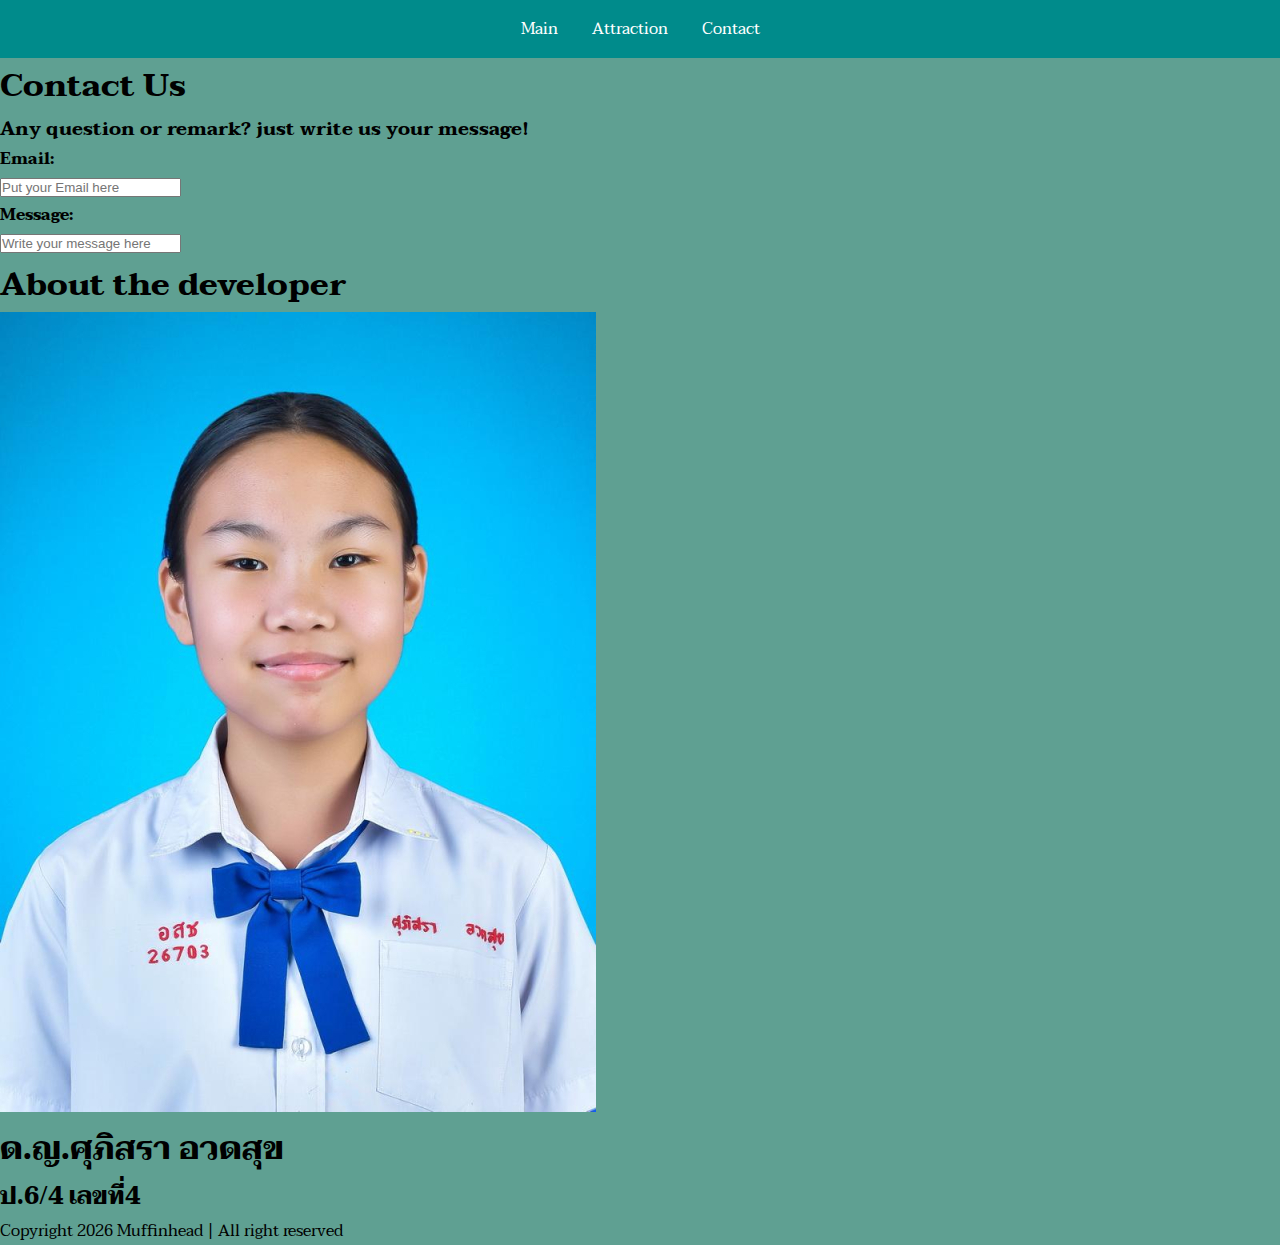
<file: Contact.html>
<!DOCTYPE html>
<html lang="en">
<head>
    <meta charset="UTF-8">
    <meta name="viewport" content="width=device-width, initial-scale=1.0">
    <link rel="preconnect" href="https://fonts.googleapis.com">
<link rel="preconnect" href="https://fonts.gstatic.com" crossorigin>
<link href="https://fonts.googleapis.com/css2?family=Taviraj:ital,wght@0,100;0,200;0,300;0,400;0,500;0,600;0,700;0,800;0,900;1,100;1,200;1,300;1,400;1,500;1,600;1,700;1,800;1,900&display=swap" rel="stylesheet">
    <title>Chiang Mai Tour</title>
    <link rel="stylesheet" href="style.css">
</head>
<body>
    <!--Header-->
<div class="header">
    <header>
        <ul>
            <li><a href="index.html">Main</a></li>
            <li><a href="Attraction.html">Attraction</a></li>
            <li><a href="Contact.html">Contact</a></li>
        </ul>
    </header>
</div>

<div class="Contact">
<h1>Contact Us</h1>
<h3>Any question or remark? just write us your message!</h3>
</div>

<div class="Email">
    <h4>Email:</h4>
    <input type="text" placeholder="Put your Email here">
    <h4>Message:</h4>
    <input type="text" placeholder="Write your message here" id="MessageBox" width="100%" height="500px">
</div>

<div class="AboutMe">
    <h1>About the developer</h1>
    <img src="My picture.JPG" alt="My picture">
    <h1>ด.ญ.ศุภิสรา อวดสุข</h1>
    <h2>ป.6/4 เลขที่4</h2>
</div>
<!--Copyright-->
<footer>
    <p>Copyright 2026 Muffinhead | All right reserved</p>
</footer>

</body>
</file>
<file: style.css>
*{
    margin: 0;
    padding: 0;
}

header ul li a{
    text-decoration: none;
    color: white;
}

header ul li{
    display: inline;
    padding: 0 15px;
}

header ul{
    text-align: center;
    background-color: darkcyan;
    padding: 15px;
}

body{
    background-color: rgb(95, 160, 146);
}

.intro{
    text-align: center;
    background-color: white;
}

.Info{
    text-align: center;
}

.image-container {
    position: relative; /* Container must be relative so text can be positioned absolutely within it */
    display: inline-block; /* Helps maintain layout flow */
    width: 100%;
    height: 500px;
    overflow: hidden;
}

.image-container img {
    display: block; /* Removes default bottom margin/spacing issues */
    width: 100%;
    height: auto;
}

.overlay-text {
    position: absolute; /* Positions the text relative to the container */
    top: 50%; /* Moves the top edge of the text to the vertical center */
    left: 50%; /* Moves the left edge of the text to the horizontal center */
    transform: translate(-50%, -50%); /* Centers the text block itself (essential for perfect centering) */
    color: white; /* Ensures text is readable */
    background-color: rgba(0, 0, 0, 0.5); /* Adds a semi-transparent background for better readability */
    padding: 10px 20px;
    font-size: 20px;
    text-align: center;
    animation: floatUp 2s ease-in-out infinite;
    animation: fadeIn 2s ease-in forwards;
    opacity: 0; 
}

@keyframes fadeIn {
    from { opacity: 0; }
    to { opacity: 1; }
}

.animated-text {
    position: relative; 
    animation: floatUp 3s ease-in-out infinite; 
  }
  
  @keyframes floatUp {
    0% {
      transform: translateY(0); 
    }
    50% {
      transform: translateY(-20px); 
    }
    100% {
      transform: translateY(0); 
    }
  }

.recommendations-container {
    width: 80%;
    margin: 20px auto;
    padding: 20px;
    border: 1px solid #ccc;
    border-radius: 8px;
    background-color: #f9f9f9;
}

.recommendations-container h2 {
    text-align: center;
    color: #333;
    margin-bottom: 20px;
}

.recommendation-list {
    display: flex; /* Use flexbox for a horizontal layout */
    justify-content: space-around;
    gap: 15px; /* Space between items */
    flex-wrap: wrap; /* Allow items to wrap on smaller screens */
}

.recommendation-item {
    background-color: #fff;
    border: 1px solid #ddd;
    border-radius: 5px;
    padding: 15px;
    width: 200px; /* Set a fixed width for uniformity */
    text-align: center;
    box-shadow: 0 2px 4px rgba(0,0,0,0.1);
    transition: transform 0.2s;
}

.recommendation-item:hover {
    transform: translateY(-5px); /* Simple hover effect */
}

.item-image {
    width: 100%;
    height: auto;
    border-radius: 5px;
    margin-bottom: 10px;
}

.item-title {
    font-size: 1.1em;
    color: #000;
    margin-bottom: 5px;
}

.item-price {
    font-size: 1em;
    color: #d9534f;
    font-weight: bold;
    margin-bottom: 10px;
}

body {
    font-family: "Taviraj", serif;
    font-weight: 400;
    font-style: normal;
  }
</file>
